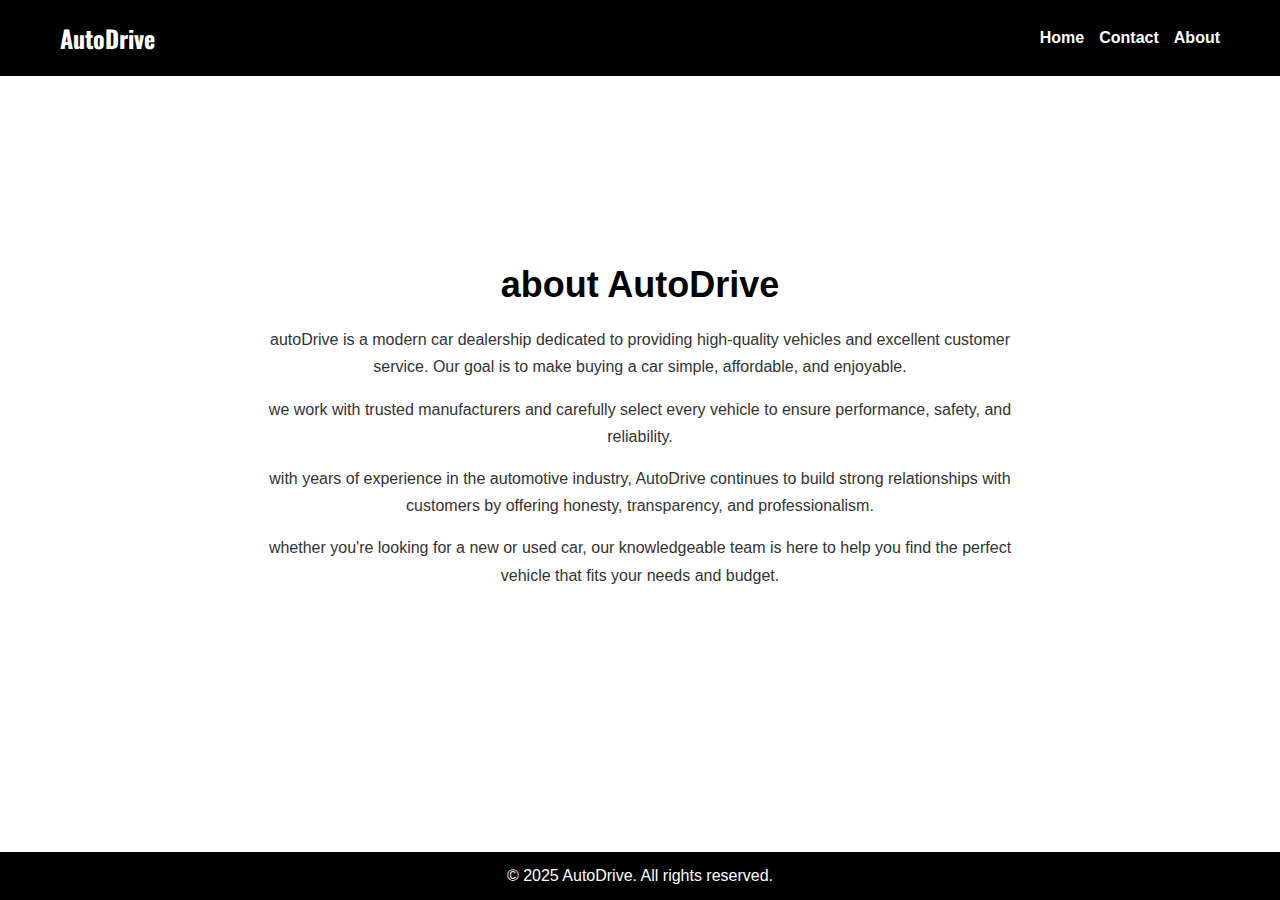
<file: about.html>
<!DOCTYPE html>
<html lang="en">
  <head>
    <meta charset="UTF-8" />
    <title>AutoDrive</title>
    <meta name="viewport" content="width=device-width, initial-scale=1.0" />
    <link rel="stylesheet" href="./shared.css" />
    <link rel="preconnect" href="https://fonts.googleapis.com" />
    <link rel="preconnect" href="https://fonts.gstatic.com" crossorigin />
    <link
      href="https://fonts.googleapis.com/css2?family=Oswald:wght@200..700&display=swap"
      rel="stylesheet"
    />
  </head>
  <body>
    <header>
      <h2>AutoDrive</h2>
      <nav>
        <ul class="navi-links">
          <li><a href="./index.html">Home</a></li>
          <li><a href="./contact.html">Contact</a></li>
          <li><a href="./about.html">About</a></li>
        </ul>
      </nav>
    </header>

    <main class="about-page">
      <h1>about AutoDrive</h1>

      <p>
        autoDrive is a modern car dealership dedicated to providing high-quality
        vehicles and excellent customer service. Our goal is to make buying a
        car simple, affordable, and enjoyable.
      </p>

      <p>
        we work with trusted manufacturers and carefully select every vehicle to
        ensure performance, safety, and reliability.
      </p>

      <p>
        with years of experience in the automotive industry, AutoDrive continues
        to build strong relationships with customers by offering honesty,
        transparency, and professionalism.
      </p>
      <p>
        whether you're looking for a new or used car, our knowledgeable team is
        here to help you find the perfect vehicle that fits your needs and
        budget.
      </p>
      <p></p>
    </main>

    <footer class="footer">
      <p>© 2025 AutoDrive. All rights reserved.</p>
    </footer>
  </body>
</html>
</file>
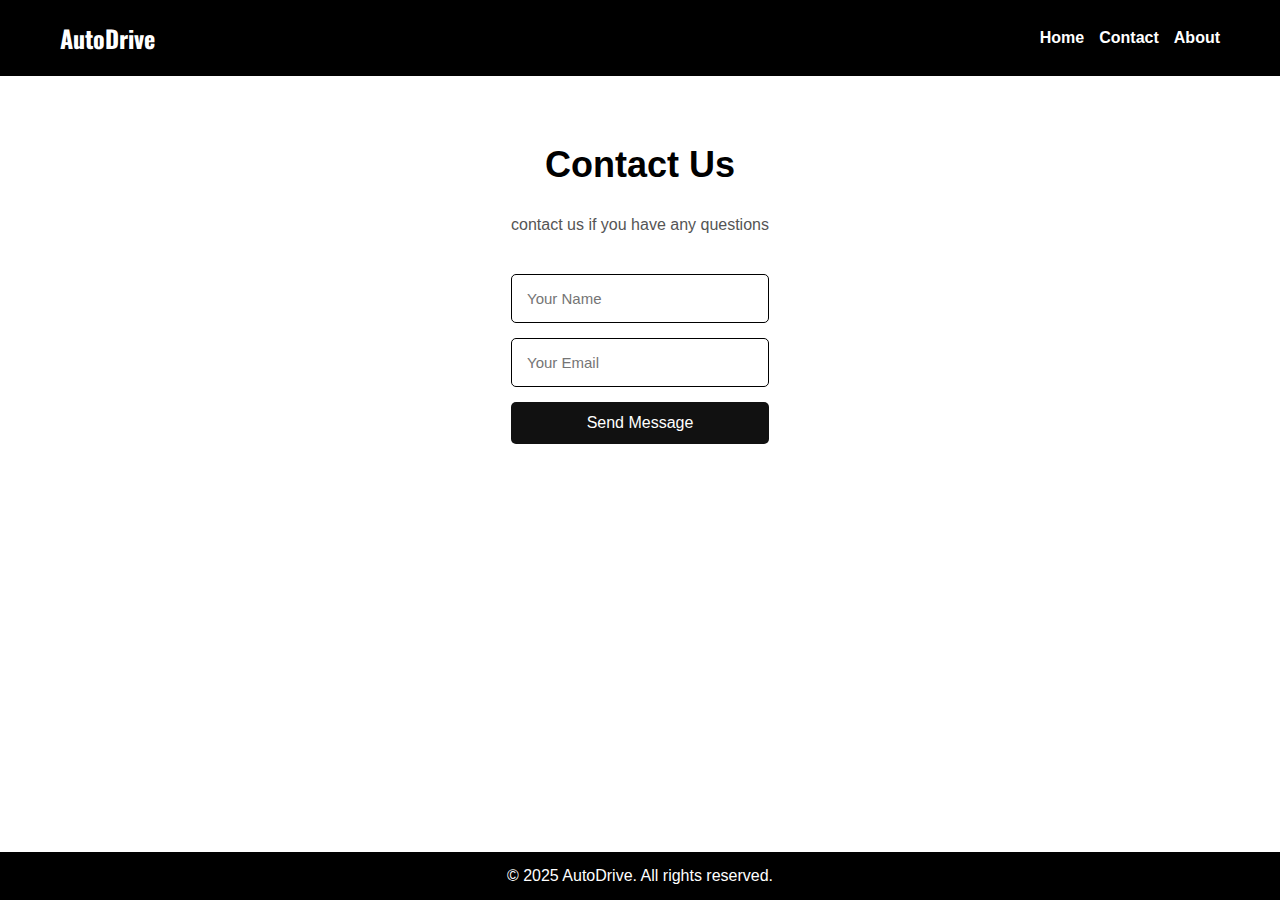
<file: contact.html>
<!DOCTYPE html>
<html lang="en">
  <head>
    <meta charset="UTF-8" />
    <title>AutoDrive</title>
    <meta name="viewport" content="width=device-width, initial-scale=1.0" />
    <link rel="stylesheet" href="./shared.css" />
    <link rel="preconnect" href="https://fonts.googleapis.com" />
    <link rel="preconnect" href="https://fonts.gstatic.com" crossorigin />
    <link
      href="https://fonts.googleapis.com/css2?family=Oswald:wght@200..700&display=swap"
      rel="stylesheet"
    />
  </head>
  <body>
    <header>
      <h2>AutoDrive</h2>
      <nav>
        <ul class="navi-links">
          <li><a href="./index.html">Home</a></li>
          <li><a href="./contact.html">Contact</a></li>
          <li><a href="./about.html">About</a></li>
        </ul>
      </nav>
    </header>

    <main class="contactis-page">
      <h1>Contact Us</h1>
      <p>contact us if you have any questions</p>

      <form>
        <input type="text" placeholder="Your Name" required />
        <input type="email" placeholder="Your Email" required />
        <button type="submit">Send Message</button>
      </form>
    </main>

    <footer>
      <p>© 2025 AutoDrive. All rights reserved.</p>
    </footer>
  </body>
</html>
</file>
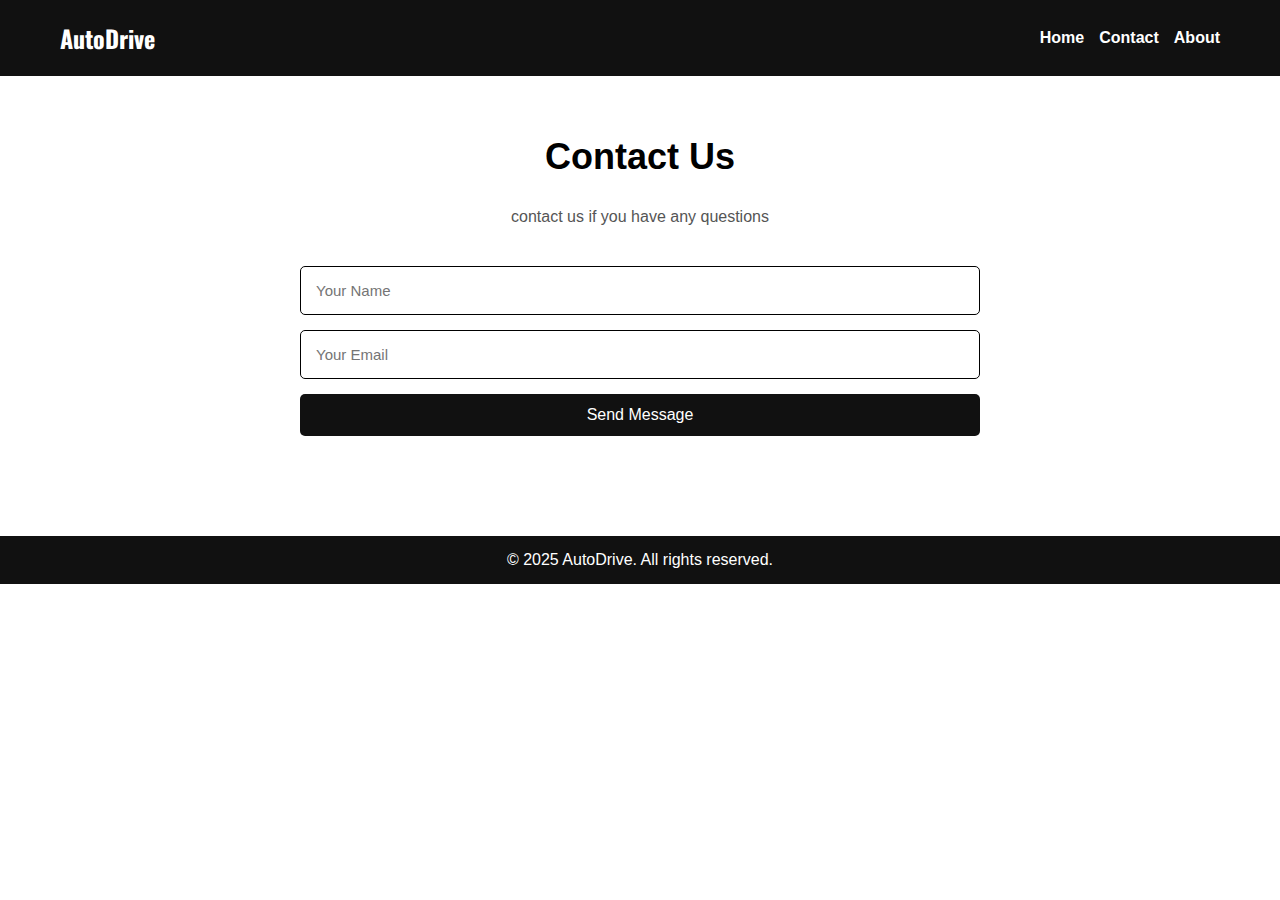
<file: index1.html>
<!DOCTYPE html>
<html lang="en">
  <head>
    <meta charset="UTF-8" />
    <title>AutoDrive</title>
    <meta name="viewport" content="width=device-width, initial-scale=1.0" />
    <link rel="stylesheet" href="./styles1.css" />
    <link rel="preconnect" href="https://fonts.googleapis.com" />
    <link rel="preconnect" href="https://fonts.gstatic.com" crossorigin />
    <link
      href="https://fonts.googleapis.com/css2?family=Oswald:wght@200..700&display=swap"
      rel="stylesheet"
    />
  </head>
  <body>
    <header>
      <h2>AutoDrive</h2>
      <nav>
        <ul class="nav-links">
          <li><a href="./index.html">Home</a></li>
          <li><a href="./index1.html">Contact</a></li>
          <li><a href="./index2.html">About</a></li>
        </ul>
      </nav>
    </header>

    <main class="contact-page">
      <h1>Contact Us</h1>
      <p>contact us if you have any questions</p>

      <form>
        <input type="text" placeholder="Your Name" required />
        <input type="email" placeholder="Your Email" required />
        <button type="submit">Send Message</button>
      </form>
    </main>

    <footer>
      <p>© 2025 AutoDrive. All rights reserved.</p>
    </footer>
  </body>
</html>
</file>
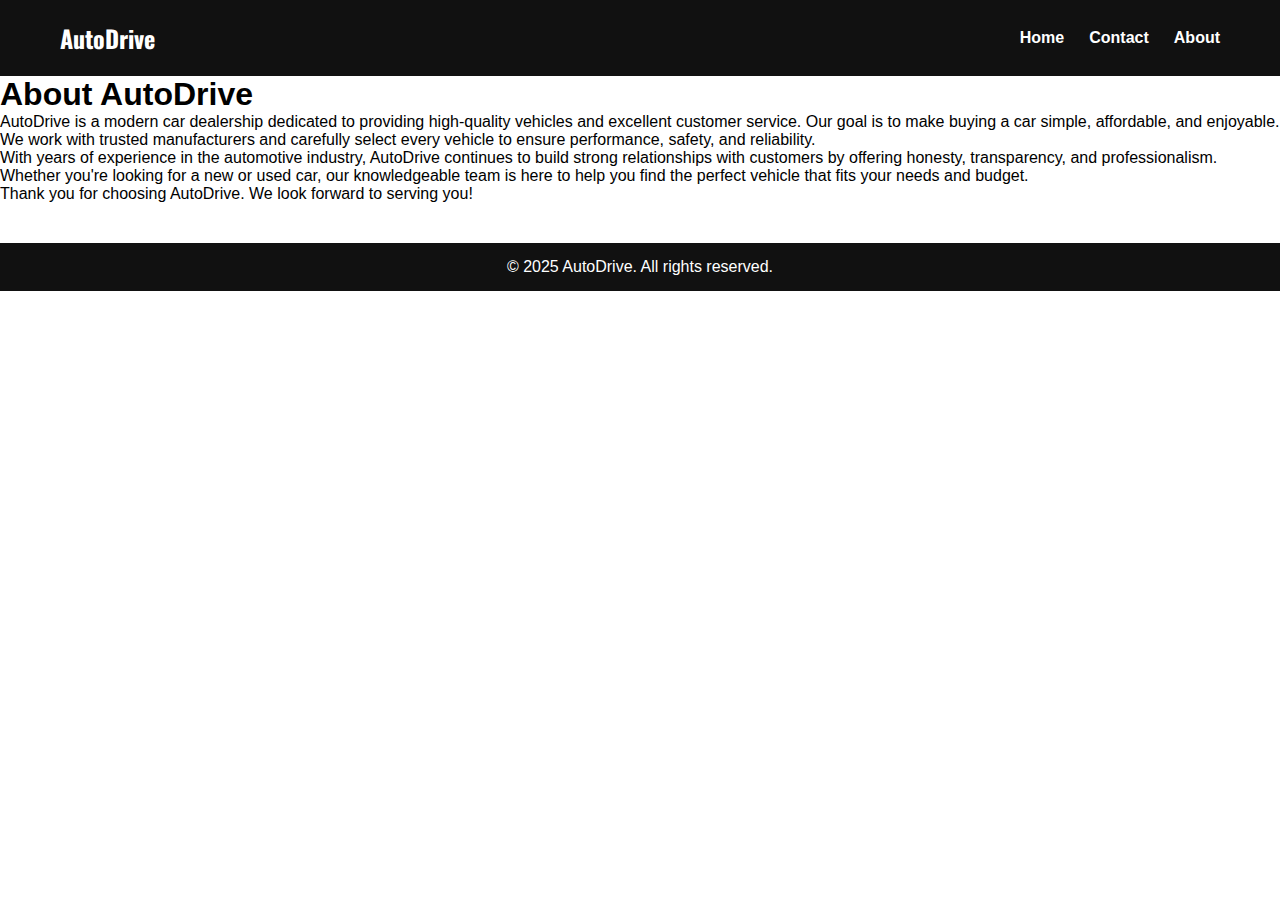
<file: index2.html>
<!DOCTYPE html>
<html lang="en">
  <head>
    <meta charset="UTF-8" />
    <title>About Us | AutoDrive</title>
    <meta name="viewport" content="width=device-width, initial-scale=1.0" />
    <link rel="stylesheet" href="./styles2.css" />
    <link rel="preconnect" href="https://fonts.googleapis.com" />
    <link rel="preconnect" href="https://fonts.gstatic.com" crossorigin />
    <link
      href="https://fonts.googleapis.com/css2?family=Oswald:wght@200..700&display=swap"
      rel="stylesheet"
    />
  </head>
  <body>
    <header>
      <h2>AutoDrive</h2>
      <nav>
        <ul class="nav-links">
          <li><a href="./index.html">Home</a></li>
          <li><a href="./index1.html">Contact</a></li>
          <li><a href="./index2.html">About</a></li>
        </ul>
      </nav>
    </header>

    <main class="about-page">
      <h1>About AutoDrive</h1>

      <p>
        AutoDrive is a modern car dealership dedicated to providing high-quality
        vehicles and excellent customer service. Our goal is to make buying a
        car simple, affordable, and enjoyable.
      </p>

      <p>
        We work with trusted manufacturers and carefully select every vehicle to
        ensure performance, safety, and reliability.
      </p>

      <p>
        With years of experience in the automotive industry, AutoDrive continues
        to build strong relationships with customers by offering honesty,
        transparency, and professionalism.
      </p>
      <p>
        Whether you're looking for a new or used car, our knowledgeable team is
        here to help you find the perfect vehicle that fits your needs and
        budget.
      </p>
      <p>Thank you for choosing AutoDrive. We look forward to serving you!</p>
    </main>

    <footer>
      <p>© 2025 AutoDrive. All rights reserved.</p>
    </footer>
  </body>
</html>
</file>
<file: shared.css>
* {
  margin: 0;
  padding: 0;
  box-sizing: border-box;
  font-family: Arial, sans-serif;
}

body {
  height: 100vh;
}

header {
  background: #000000;
  color: #fff;
  padding: 20px 60px;
  display: flex;
  justify-content: space-between;
  align-items: center;
}

header h2 {
  font-family: "Oswald", sans-serif;
  font-optical-sizing: auto;
  font-style: normal;
}

nav a {
  color: white;
  text-decoration: none;
  font-weight: bold;
}

nav a:hover {
  color: #f59d10;
}

.navi-links {
  list-style: none;
  display: flex;
  gap: 15px;
  text-decoration: none;
}

.contactis-page {
  height: 77.7vh;
  padding: 60px;
  max-width: 800px;
  margin: auto;
}

.contactis-page h1 {
  text-align: center;
  font-size: 36px;
  margin-bottom: 30px;
}

.contactis-page p {
  text-align: center;
  margin-bottom: 40px;
  color: #555;
}

form {
  display: flex;
  flex-direction: column;
  gap: 15px;
}

input,
textarea {
  padding: 15px;
  font-size: 15px;
  border: 1px solid #000000;
  border-radius: 5px;
  resize: none;
}

button {
  padding: 12px;
  background: #111;
  color: white;
  border: none;
  font-size: 16px;
  cursor: pointer;
  border-radius: 5px;
}

button:hover {
  background: #f79d0c;
  color: black;
}

footer {
  background: #111;
  color: white;
  text-align: center;
  padding: 15px;
  margin-top: 40px;
}

@media (max-width: 1200px) {
}

@media (min-width: 769px) and (max-width: 1190px) {
  .contact-page {
    padding: 20px;
  }
}

@media (max-width: 576px) {
  .navi-links {
    flex-direction: column;
  }
}

* {
  margin: 0;
  padding: 0;
  font-family: Arial, sans-serif;
}

body {
  display: flex;
  flex-direction: column;
}

header {
  background: #000000;
  color: #ffffff;
  padding: 20px 60px;
  display: flex;
  justify-content: space-between;
  align-items: center;
}

header h2 {
  font-family: "Oswald", sans-serif;
  font-optical-sizing: auto;
  font-style: normal;
}

nav a {
  color: white;
  text-decoration: none;
  font-weight: bold;
}

nav a:hover {
  color: #f49f15;
}

.about-page {
  padding: 80px 60px;
  max-width: 900px;
  margin: auto;
}

.about-page h1 {
  font-size: 36px;
  margin-bottom: 20px;
  text-align: center;
}

.about-page p {
  font-size: 16px;
  line-height: 1.7;
  margin-bottom: 15px;
  color: #333;
  text-align: center;
}

footer {
  background: #000000;
  color: white;
  text-align: center;
  padding: 15px;
  margin-top: 60px;
}

@media (max-width: 1200px) {
}

@media (max-width: 768px) {
  header {
    justify-content: space-between;
  }

  .about-page {
    padding: 40px 20px;
  }
}
</file>
<file: styles1.css>
* {
  margin: 0;
  padding: 0;
  box-sizing: border-box;
  font-family: Arial, sans-serif;
}

header {
  background: #111;
  color: #fff;
  padding: 20px 60px;
  display: flex;
  justify-content: space-between;
  align-items: center;
}

header h2 {
  font-family: "Oswald", sans-serif;
  font-optical-sizing: auto;
  font-style: normal;
}

nav ul {
  list-style: none;
  display: flex;
  gap: 25px;
}

nav a {
  color: white;
  text-decoration: none;
  font-weight: bold;
}

nav a:hover {
  color: #f59d10;
}

.nav-links {
  list-style: none;
  display: flex;
  gap: 15px;
}

.contact-page {
  padding: 60px;
  max-width: 800px;
  margin: auto;
}

.contact-page h1 {
  text-align: center;
  font-size: 36px;
  margin-bottom: 30px;
}

.contact-page p {
  text-align: center;
  margin-bottom: 40px;
  color: #555;
}

form {
  display: flex;
  flex-direction: column;
  gap: 15px;
}

input,
textarea {
  padding: 15px;
  font-size: 15px;
  border: 1px solid #000000;
  border-radius: 5px;
  resize: none;
}

button {
  padding: 12px;
  background: #111;
  color: white;
  border: none;
  font-size: 16px;
  cursor: pointer;
  border-radius: 5px;
}

button:hover {
  background: #f79d0c;
  color: black;
}

footer {
  background: #111;
  color: white;
  text-align: center;
  padding: 15px;
  margin-top: 40px;
}

@media (max-width: 1200px) {
}

@media (min-width: 769px) and (max-width: 1190px) {
  .contact-page {
    padding: 20px;
  }
}

@media (min-width: 576px) and (max-width: 758px) {
  .nav-links {
    justify-content: center;
    flex-direction: column;
    gap: 10px;
    margin-top: 10px;
  }
}
</file>
<file: styles2.css>
* {
  margin: 0;
  padding: 0;
  box-sizing: border-box;
  font-family: Arial, sans-serif;
}

header {
  background: #111;
  color: #fff;
  padding: 20px 60px;
  display: flex;
  justify-content: space-between;
  align-items: center;
}

header h2 {
  font-family: "Oswald", sans-serif;
  font-optical-sizing: auto;
  font-style: normal;
}

nav ul {
  list-style: none;
  display: flex;
  gap: 25px;
}

nav a {
  color: white;
  text-decoration: none;
  font-weight: bold;
}

nav a:hover {
  color: #f59d10;
}

.contact-page {
  padding: 60px;
  max-width: 800px;
  margin: auto;
}

.contact-page h1 {
  text-align: center;
  font-size: 36px;
  margin-bottom: 30px;
}

.contact-page p {
  text-align: center;
  margin-bottom: 40px;
  color: #555;
}

form {
  display: flex;
  flex-direction: column;
  gap: 15px;
}

input,
textarea {
  padding: 15px;
  font-size: 15px;
  border: 1px solid #000000;
  border-radius: 5px;
  resize: none;
}

button {
  padding: 12px;
  background: #111;
  color: white;
  border: none;
  font-size: 16px;
  cursor: pointer;
  border-radius: 5px;
}

button:hover {
  background: #f79d0c;
  color: black;
}

footer {
  background: #111;
  color: white;
  text-align: center;
  padding: 15px;
  margin-top: 40px;
}

@media (max-width: 600px) {
  header {
    flex-direction: column;
    align-items: flex-start;
  }

  nav ul {
    flex-direction: column;
    gap: 10px;
    margin-top: 10px;
  }

  .contact-page {
    padding: 20px;
  }
}
</file>
